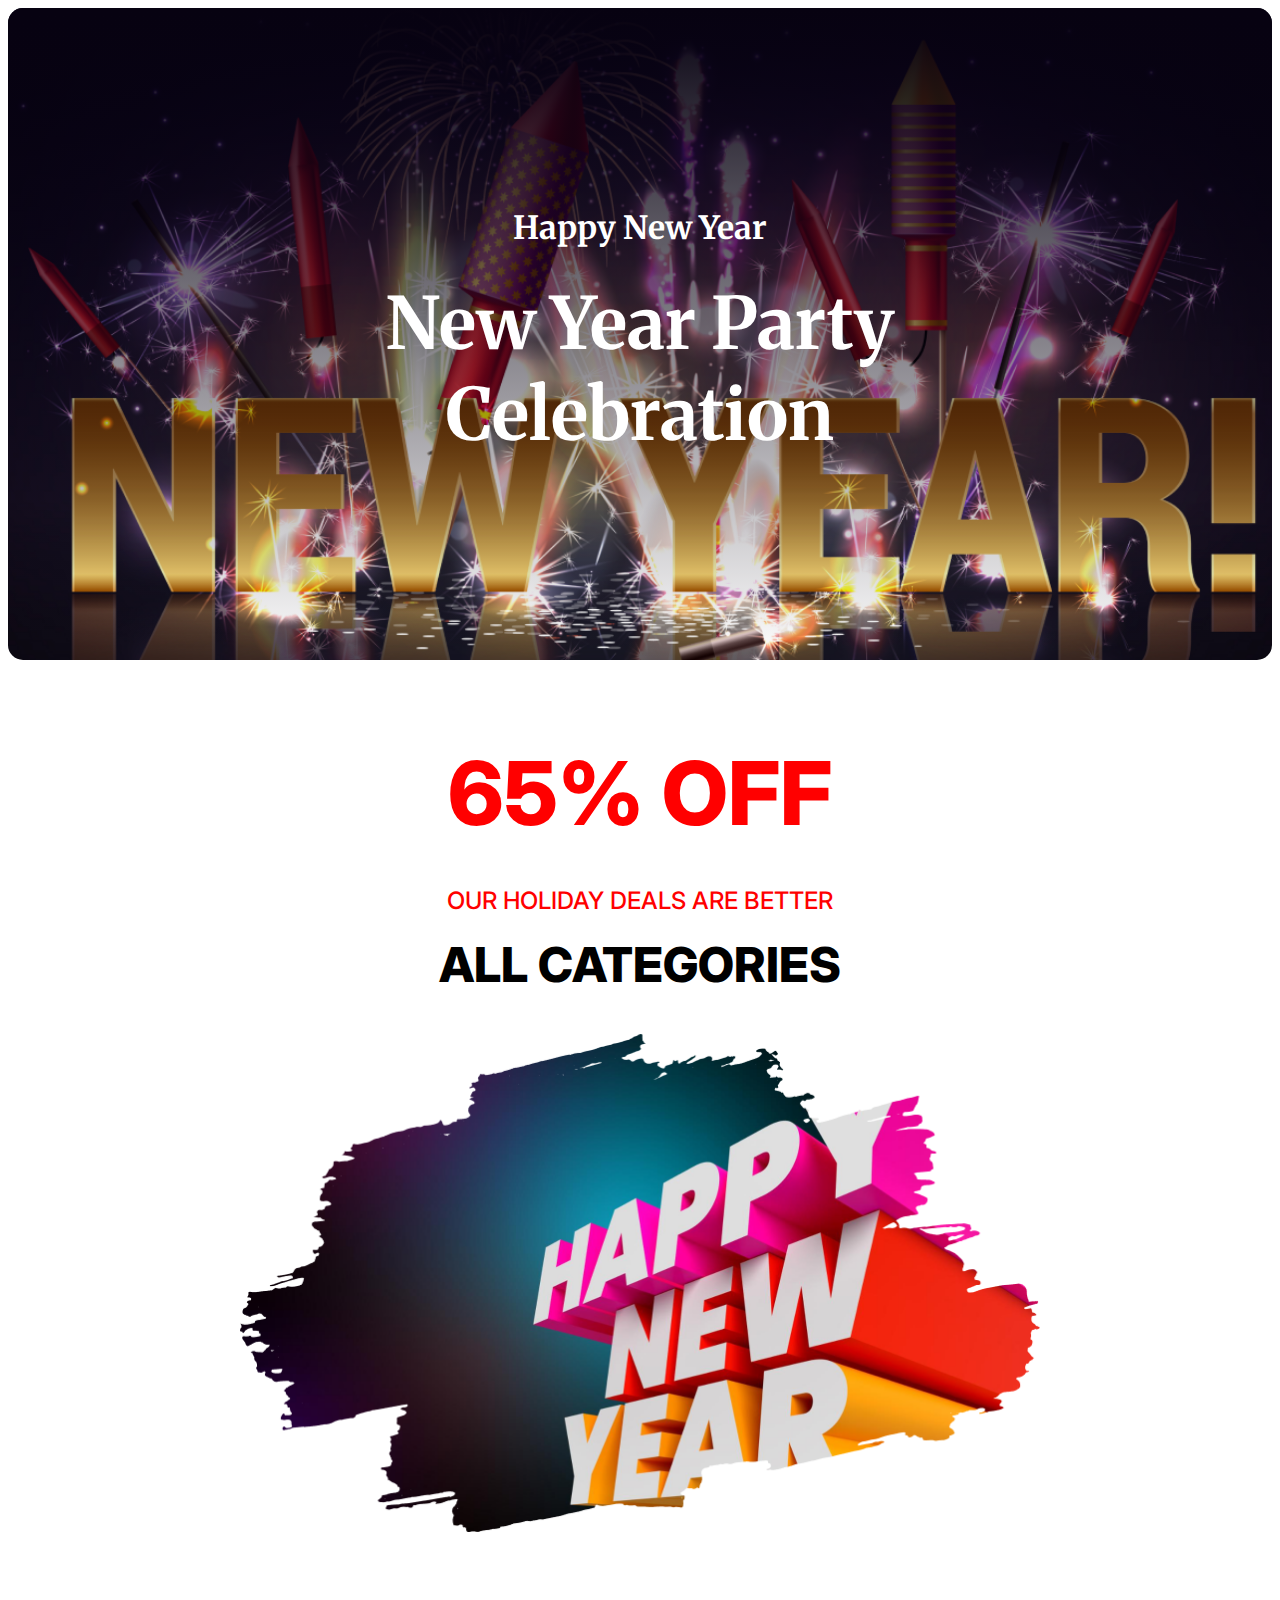
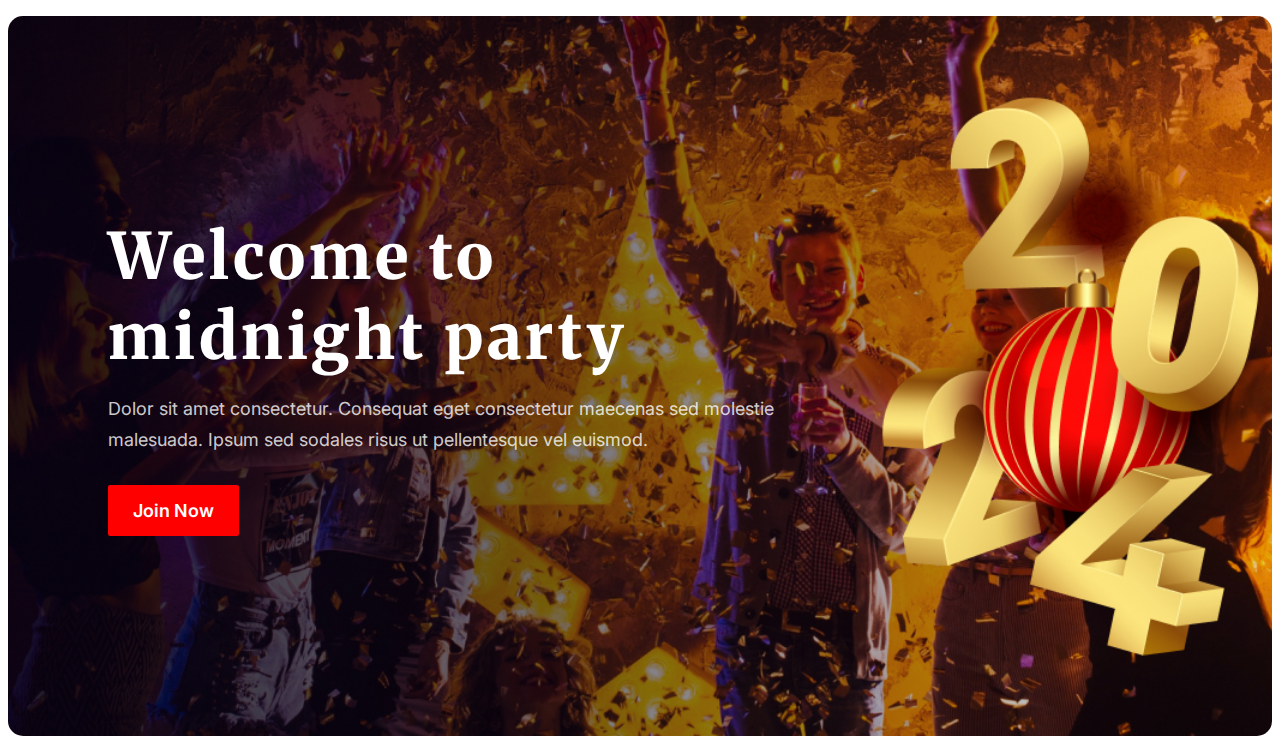
<file: index.html>
<!DOCTYPE html>
<html lang="en">
<head>
    <meta charset="UTF-8">
    <meta name="viewport" content="width=device-width, initial-scale=1.0">
    <title>Document</title>
    <link rel="stylesheet" href="style/style.css">
    <link rel="preconnect" href="https://fonts.googleapis.com">
    <link rel="preconnect" href="https://fonts.gstatic.com" crossorigin>
</head>
<body>
    <!-- main-section -->
    <main>
        <!-- banner-section -->
        <section class="banner-section">
            <div class="container">
                <div class="banner-content-wrap">
                    <div class="overlay"></div>
                    <div class="banner-content">
                        <h2 class="banner-sub-title">Happy New Year</h2>
                        <h1 class="banner-title">New Year Party <br>Celebration</h1>
                    </div>
                </div>
            </div>
        </section>
        <!-- ./ banner-section -->

        <!-- content-section -->
        <section class="content-section">
            <div class="container">
                <div class="content-info">
                    <h3 class="discount">65% OFF</h3>
                    <div class="sub-title">OUR HOLIDAY DEALS ARE BETTER</div>
                    <div class="title">ALL CATEGORIES</div>
                    <img src="resources/new-year.png" alt="img">
                </div>
            </div>
        </section>
        <!-- ./ content-section -->

        <section class="party-section">
            <div class="container">
                <div class="party-content-wrap">
                    <div class="party-content">
                        <h2 class="title">Welcome to <br> midnight party</h2>
                        <p>Dolor sit amet consectetur. Consequat eget consectetur maecenas sed molestie <br>malesuada. Ipsum sed sodales risus ut pellentesque vel euismod. </p>
                        <a href="#" class="party-btn">Join Now</a>
                    </div>
                </div>
            </div>
        </section>
    </main>
    <footer>

    </footer>
</body>
</html>
</file>
<file: style/style.css>
@import url('https://fonts.googleapis.com/css2?family=Inter:wght@400;500;600;700;800&family=Merriweather:wght@300;400;700;900&display=swap');





/* Common Class */
.common-color{
    color:orange;
}

.container{
    max-width: 1335px;
    width: 100%;
    margin: 0 auto;
}

h1,
h2,
h3,
h4{
    margin: 0;
}

/* Banner Section */

.banner-section{
    overflow: hidden;
}
.banner-content-wrap{
    background-image: url('../resources/banner-bg.png');
    background-repeat: no-repeat;
    background-size: cover;
    background-position: center;
    width: 100%;
    height: 100%;
    border-radius: 15px;
    overflow: hidden;
    position: relative;
    z-index: 1;
}

.banner-content-wrap .overlay{
    background: linear-gradient(180deg, #070211 0%, rgba(7, 2, 17, 0.00) 100%);
    width: 100%;
    height: 100%;
    position: absolute;
    top: 0;
    left: 0;
    z-index: -1;
}

.banner-content-wrap .banner-content{
    text-align: center;
    padding: 200px 0;
}

.banner-content-wrap .banner-content .banner-sub-title{
    font-family: "Merriweather", sans-serif;
    font-size: 32px;
    color: #fff;
    margin: 0;
    margin-bottom: 30px;
}

.banner-content-wrap .banner-content .banner-title{
    font-family: "Merriweather", sans-serif;
    color: #fff;
    font-size: 72px;
    font-weight: 700;
    margin: 0;
}

@media (max-width:767px){
    .banner-content-wrap .banner-content .banner-title{
        font-size: 45px;
    }
}

/* Content Section */

.content-section{
    padding: 80px 0;
}

.content-info{
    text-align: center;
}

.content-info .discount{
    font-family: "Inter", sans-serif;
    color: #FF0000;
    font-size: 88px;
    font-weight: 800;
    margin-bottom: 40px;
}

.content-info .sub-title{
    font-family: "Inter", sans-serif;
    font-size: 24px;
    color: #FF0000;
    font-weight: 500;
    margin-bottom: 20px;
}

.content-info .title{
    font-family: "Inter", sans-serif;
    font-size: 48px;
    font-weight: 800;
    margin-bottom: 40px;
}

.content-info img{
    width: 100%;
    max-width: 800px;
    margin: 0 auto;
}

@media (max-width:767px){
    .content-info .discount{
        font-size: 50px;
    }

    .content-info .sub-title{
        font-size: 20px;
    }

    .content-info .title{
        font-size: 35px;
    }
}

/* Party Section */
  
.party-content-wrap{
    background-image: url('../resources/party-img.png');
    background-repeat: no-repeat;
    background-size: cover;
    background-position: center;
    width: 100%;
    height: 100%;
    border-radius: 15px;
    overflow: hidden;
}

.party-content{
    padding: 200px 0 200px 100px;
}

.party-content .title{
    font-family: "Merriweather", sans-serif;
    color: #fff;
    font-size: 64px;
    font-weight: 800;
    letter-spacing: 4px;
}

.party-content p{
    color: rgba(255, 255, 255, 0.80);
    font-family: "Inter", sans-serif;
    font-size: 18px;
    font-style: normal;
    font-weight: 400;
    line-height: 1.7;
    margin-bottom: 30px;
}

.party-content .party-btn{
    background-color: #FF0000;
    font-family: "Inter", sans-serif;
    display: inline-block;
    font-size: 18px;
    color: #fff;
    font-weight: 600;
    text-decoration: inherit;
    transition: all 0.3s ease-in-out;
    padding: 15px 25px;
    border-radius: 2px;
    position: relative;
    z-index: 1;
}

.party-content .party-btn:before{
    background-color: #fff;
    content: "";
    width: 100%;
    height: 0;
    position: absolute;
    bottom: 0;
    left: 0;
    z-index: -1;
    transition: all 0.3s ease-in-out;
}

.party-content .party-btn:hover{
    color: #111;
}

.party-content .party-btn:hover:before{
    height: 100%;
}

@media (max-width:992px){
    .party-content{
        padding: 100px 0;
        padding-left: 50px;
    }
}

@media (max-width: 767px){
    .party-content{
        padding-left: 20px;
    }

    .party-content .title{
        font-size: 40px;
    }
}
</file>
